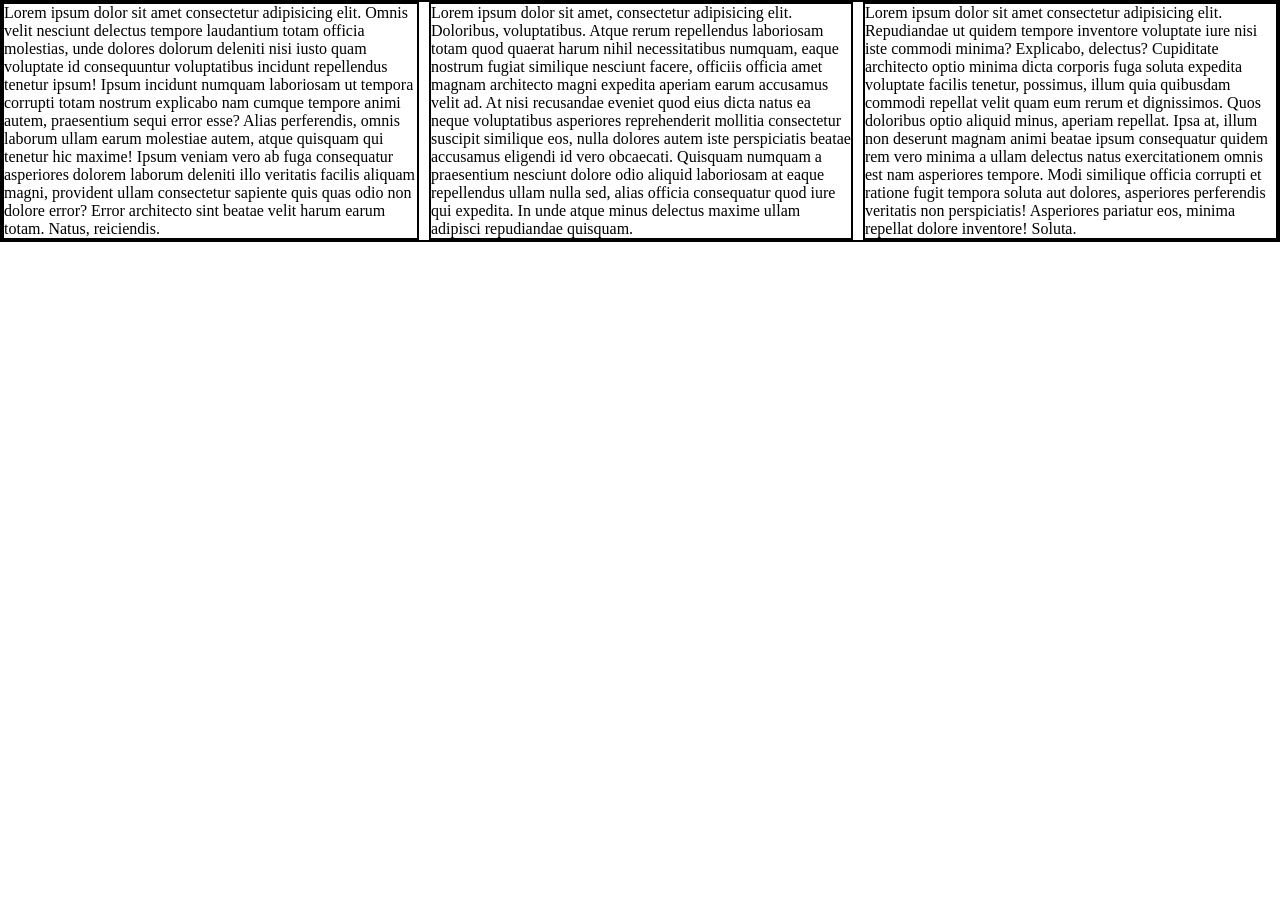
<file: index.html>
<!DOCTYPE html>
<html lang="en">
<head>
    <meta charset="UTF-8">
    <meta name="viewport" content="width=device-width, initial-scale=1.0">
    <title>Document</title>
    <link rel="stylesheet" href="style.css">
</head>
<body>
    <div class="container">
        <div class="child">
          <p>Lorem ipsum dolor sit amet consectetur adipisicing elit. Omnis velit nesciunt delectus tempore laudantium totam officia molestias, unde dolores dolorum deleniti nisi iusto quam voluptate id consequuntur voluptatibus incidunt repellendus tenetur ipsum! Ipsum incidunt numquam laboriosam ut tempora corrupti totam nostrum explicabo nam cumque tempore animi autem, praesentium sequi error esse? Alias perferendis, omnis laborum ullam earum molestiae autem, atque quisquam qui tenetur hic maxime! Ipsum veniam vero ab fuga consequatur asperiores dolorem laborum deleniti illo veritatis facilis aliquam magni, provident ullam consectetur sapiente quis quas odio non dolore error? Error architecto sint beatae velit harum earum totam. Natus, reiciendis.</p>
          
        </div>
        
        <div class="child">
            <p>Lorem ipsum dolor sit amet, consectetur adipisicing elit. Doloribus, voluptatibus. Atque rerum repellendus laboriosam totam quod quaerat harum nihil necessitatibus numquam, eaque nostrum fugiat similique nesciunt facere, officiis officia amet magnam architecto magni expedita aperiam earum accusamus velit ad. At nisi recusandae eveniet quod eius dicta natus ea neque voluptatibus asperiores reprehenderit mollitia consectetur suscipit similique eos, nulla dolores autem iste perspiciatis beatae accusamus eligendi id vero obcaecati. Quisquam numquam a praesentium nesciunt dolore odio aliquid laboriosam at eaque repellendus ullam nulla sed, alias officia consequatur quod iure qui expedita. In unde atque minus delectus maxime ullam adipisci repudiandae quisquam.</p>
        </div>

        <div class="child">
            <p>Lorem ipsum dolor sit amet consectetur adipisicing elit. Repudiandae ut quidem tempore inventore voluptate iure nisi iste commodi minima? Explicabo, delectus? Cupiditate architecto optio minima dicta corporis fuga soluta expedita voluptate facilis tenetur, possimus, illum quia quibusdam commodi repellat velit quam eum rerum et dignissimos. Quos doloribus optio aliquid minus, aperiam repellat. Ipsa at, illum non deserunt magnam animi beatae ipsum consequatur quidem rem vero minima a ullam delectus natus exercitationem omnis est nam asperiores tempore. Modi similique officia corrupti et ratione fugit tempora soluta aut dolores, asperiores perferendis veritatis non perspiciatis! Asperiores pariatur eos, minima repellat dolore inventore! Soluta.</p>
        </div>

   </div>
</html>
</file>
<file: style.css>
* { 
  margin: 0;
  padding: 0;
  box-sizing: border-box;

}
.container {
    border: 2px solid black;
    display: flex;
    gap: 10px;
}

.child {
    border: 2px solid black;
        
}
@media (max-width:788px) {
    .container {
        flex-direction: column;
    }
}
</file>
